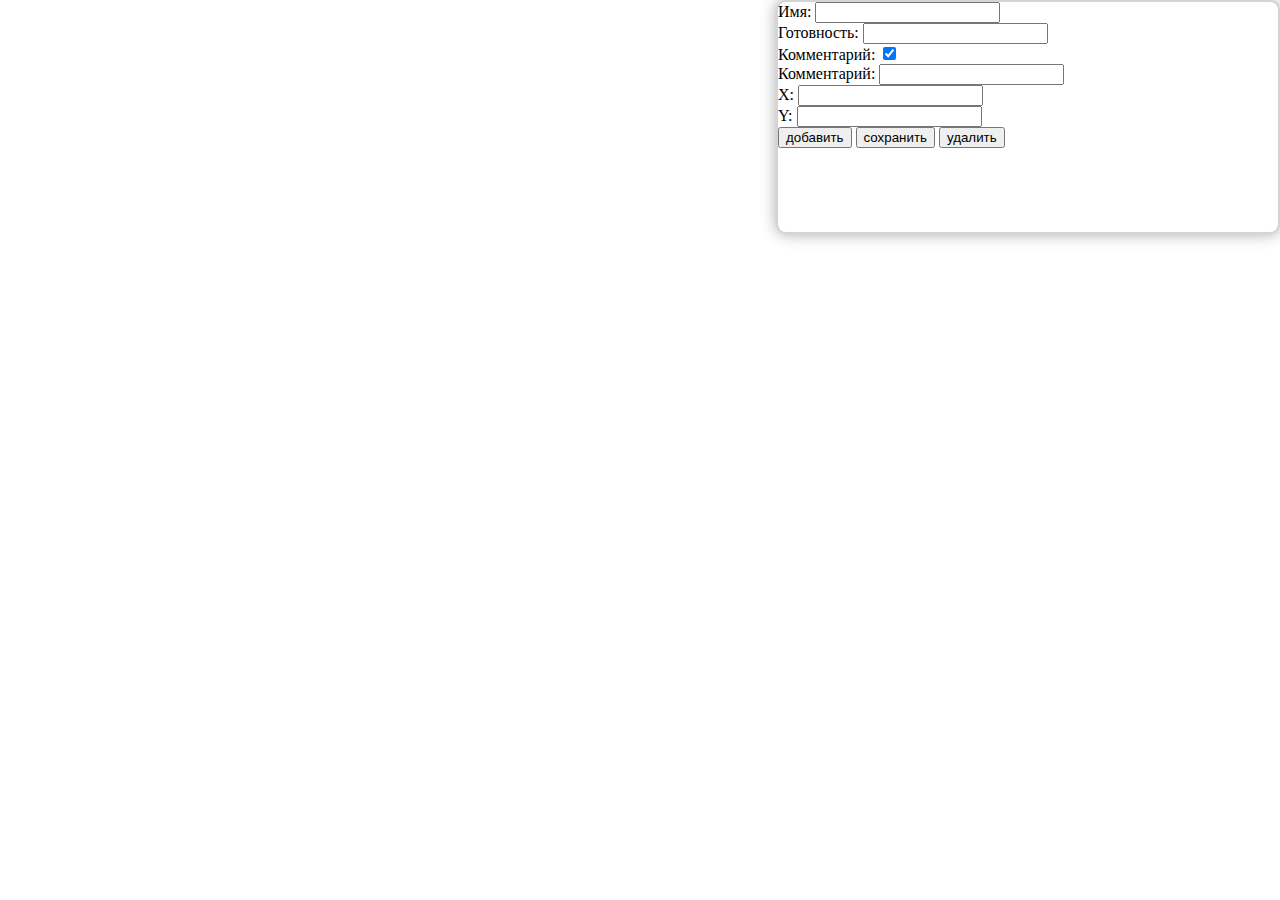
<file: resources/public/MindMap.html>
<!DOCTYPE html>
<head>
	<title>&#9760; MindMap &#9762; </title>
	<meta charset="utf-8">

	<link rel="stylesheet" href="style.css">

	<script type="text/javascript" src="jquery-3.1.1.js"></script>

	<script type="text/javascript" src="display.js"></script>

	<script type="text/javascript">
		var DisplayManager = null;
		var START_FAT = 30;
		var WIDTH_PROGRESS_LINE = 4;
		var WIDTH_PROGRESS_LINE_INDENT = 5;

		var GRootNode = {
							"id":1,
							"x":200, 
							"y":100, 
							"progress":0, 
							"name":"name", 
							"isComment":false, 
							"comment":"hello",
						 	"nodes":[]
					 	};

//////////////////////////////////////// draw //////////////////////////////////////////////////////////////////////////

		function drawLine(node, ctx)
		{
			for (var i = node.nodes.length - 1; i >= 0; i--) 
			{
				ctx.moveTo(node.x, node.y);
				ctx.lineTo(node.nodes[i].x, node.nodes[i].y);
				ctx.stroke();
				drawLine(node.nodes[i]);
			};
				
		};
		/*
		{
			x:10,
			y:10,
			progress:0,
			isComment:false,
			name:"name",
			nodes:[my_struct, ... ]
			
		}
		*/
		function drawCircle(node, ctx)
		{
			var myProgress=node.progress;

			var progressInChildNodes=[];
			var childNodesFat=[];
			for (var i = node.nodes.length - 1; i >= 0; i--) 
			{
				var res = drawCircle(node.nodes[i], ctx);
				if (res.isComment === false) {progressInChildNodes.push(res.progress);};
				childNodesFat.push(res.fat);
			};

			var myFat=childNodesFat.reduce((a, b) => a + b, START_FAT);
			if (progressInChildNodes.length!=0) 
				{myProgress=progressInChildNodes.reduce((a, b) => a + b, 0)/progressInChildNodes.length;};

			if (node.isComment === false)
			{
				var lastLineWidth = ctx.lineWidth;
				ctx.beginPath(); 
				ctx.fillStyle="black";
				ctx.lineWidth = WIDTH_PROGRESS_LINE;
				ctx.arc(node.x, node.y, myFat+WIDTH_PROGRESS_LINE_INDENT, 0, ((360/100)*myProgress)*(2*Math.PI/360), false); 
				ctx.stroke();
				ctx.closePath();
				ctx.lineWidth=lastLineWidth;
			};

			ctx.beginPath(); 
			ctx.arc(node.x, node.y, myFat, 0, 2*Math.PI, false); 
			ctx.fillStyle="green";
			ctx.fill(); 
			ctx.closePath(); 

			ctx.fillStyle="black";
			ctx.font = "10px Arial";
			var ofset=node.name.length;
			ctx.fillText(node.name,node.x-ofset,node.y);

			// добавляем поля к нашей ноде
			node.fat = myFat;
			node.progress = myProgress;

			return {"fat":myFat, "isComment":node.isComment, "progress":myProgress};

		};

		function draw(node) 
		{
			var canvas = document.getElementById("myCanvas"); 
			var ctx = canvas.getContext("2d"); 
			drawLine(node, ctx);
			drawCircle(node, ctx);
		};	

//////////////////////////////////////////////////get by click /////////////////////////////////////////////////////////

		function getNodeByXY(x,y, rootNode)
		{
			if (Math.sqrt((rootNode.x-x)*(rootNode.x-x)+(rootNode.y-y)*(rootNode.y-y)) < rootNode.fat)
			{
				return rootNode;
			}
			for (var i = rootNode.nodes.length - 1; i >= 0; i--) 
			{
				var res = getNodeByXY(x, y, rootNode.nodes[i]);
				if (res !== null){return res;};
			};
			return null;
		};

		function onMouseClick(e) 
		{
			var canvas=document.getElementById('myCanvas');
			var x=e.pageX;
			var y=e.pageY;
			var positionMouseOnMap = DisplayManager.getPositionOnMap(x,y);
			var currentNode=getNodeByXY(positionMouseOnMap.x,positionMouseOnMap.y,GRootNode);
			if (currentNode===null)
			{
				GCurrentNode=null;
			}else
			{
				GCurrentNode=currentNode;
			};
			document.getElementById("name").value 		= GCurrentNode===null ? "" : GCurrentNode.name;
			document.getElementById("isComment").value	= GCurrentNode===null ? false : GCurrentNode.isComment;
			document.getElementById("progress").value	= GCurrentNode===null ? 0 : GCurrentNode.progress;
			document.getElementById("comment").value	= GCurrentNode===null ? "" : GCurrentNode.comment;
			document.getElementById("nodeX").value		= GCurrentNode===null ? 0 : GCurrentNode.x;
			document.getElementById("nodeY").value		= GCurrentNode===null ? 0 : GCurrentNode.y;
			
		};

////////////////////////////////////////////////////////////////////////////////////////////////////////////////////////////

		function getTree()
		{
			$.ajax({
				url: '/getTree',// указываем URL и
				type: 'POST', // тип запроса
				dataType : "json", // тип загружаемых данных
				success: function (node, textStatus) {draw(node);}, // вешаем свой обработчик на функцию success
				data:{"token":"myToken"}
				});
		};

////////////////////////////////////// button click handler /////////////////////////////////////////////////////////////////

			function addNodeButtonClick() 
			{
				
				draw(GRootNode);
			};

			function updateNodeButtonClick() 
			{
				if (GCurrentNode===null){return};
				GCurrentNode.id = 1;
				GCurrentNode.name = document.getElementById("name").value;
				GCurrentNode.isComment = document.getElementById("isComment").value;
				GCurrentNode.progress = document.getElementById("progress").value;
				GCurrentNode.comment = document.getElementById("comment").value;
				GCurrentNode.x = document.getElementById("nodeX").value;
				GCurrentNode.y = document.getElementById("nodeY").value;
				var data = JSON.stringify(GCurrentNode);
					$.ajax({
					url: '/updateNode',// указываем URL и
					type: 'POST', // тип запроса
					dataType : "json", // тип загружаемых данных
					success: function (node, textStatus) {draw(node);}, // вешаем свой обработчик на функцию success
					data:data,
					});
			};

			function deleteNodeButtonClick() 
			{
				if (GCurrentNode===null){return};
				GCurrentNode.id = 1;
				GCurrentNode.name = document.getElementById("name").value;
				GCurrentNode.isComment = document.getElementById("isComment").value;
				GCurrentNode.progress = document.getElementById("progress").value;
				GCurrentNode.comment = document.getElementById("comment").value;
				GCurrentNode.x = document.getElementById("nodeX").value;
				GCurrentNode.y = document.getElementById("nodeY").value;
				var data = JSON.stringify(GCurrentNode);
				$.ajax({
					url: '/deleteNode',// указываем URL и
					type: 'POST', // тип запроса
					dataType : "json", // тип загружаемых данных
					success: function (node, textStatus) {draw(node);}, // вешаем свой обработчик на функцию success
					data:data,
					});
			};	
			
//////////////////////////////////////// init ///////////////////////////////////////////////////////////////////////
		
		function init() 
		{
			GRootNode = {
						"id":1,
						"x":100, 
						"y":100, 
						"progress":99, 
						"name":"name", 
						"isComment":false, 
						"comment":"hello",
					 	"nodes":[
							 {
								"id":2,
								"x":250, 
								"y":100, 
								"progress":90, 
								"name":"name1", 
								"isComment":false, 
								"comment":"hello",
							 	"nodes":[]
						 	},
						 	{
								"id":3,
								"x":250, 
								"y":200, 
								"progress":30, 
								"name":"name2", 
								"isComment":false, 
								"comment":"hello",
							 	"nodes":[]
						 	}
					 	]
					 };
			document.getElementById("myCanvas").addEventListener("click", onMouseClick, false);
			
			var canvas = document.getElementById("myCanvas");
			var f = function(){draw(GRootNode);};
			DisplayManager = new Display(canvas, f);

		};
	
	</script>

</head>
<body onload="init();">
	<div>
		<canvas class="Canvas" id="myCanvas" width="800px" height="450px" click=onMouseClick>HTML5 compliant browser required</canvas>
	</div>
	<div class="Box">
		<form>
			Имя: <input type="text" id="name"><br>
			Готовность:	<input type="text" id="progress"><br>
			Комментарий: <input type="checkbox" id="isComment" checked><br>
			Комментарий: <input type="text" id="comment"><br>
			X:	<input type="text" id="nodeX"><br>
			Y:	<input type="text" id="nodeY"><br>
			<input type="button" id="addNodeButton" value="добавить" onclick="addNodeButtonClick()">
			<input type="button" id="updateNodeButton" value="сохранить" onclick="updateNodeButtonClick()">
			<input type="button" id="deleteNodeButton" value="удалить" onclick="deleteNodeButtonClick()">
		</form> 
	</div>

	
</body>
</file>
<file: resources/public/style.css>
.Box {

position:absolute;right:0;top:0;
 
width:500px; /* Ширина блока */
height: 230px; /* Высота блока */
background-color: #ffffff; /* Фоновый цвет*/
border: 2px solid #D4D4D4; /* Ширина и цвет границ*/
border-radius: 10px; /* Радиус границ*/
box-shadow: 0 0 15px #A9A9A9; /* Размер и цвет тени блока*/
 
}

.Canvas{
}

#slideout {
position: fixed;
top: 40px;
left: 0;
-webkit-transition-duration: 0.3s;
-moz-transition-duration: 0.3s;
-o-transition-duration: 0.3s;
transition-duration: 0.3s;
}

#slideout_inner {
position: fixed;
top: 40px;
left: -450px;
-webkit-transition-duration: 0.3s;
-moz-transition-duration: 0.3s;
-o-transition-duration: 0.3s;
transition-duration: 0.3s;
}

#slideout:hover {
left: 25px;
}

#slideout:hover #slideout_inner {
left: 0;
}
</file>
